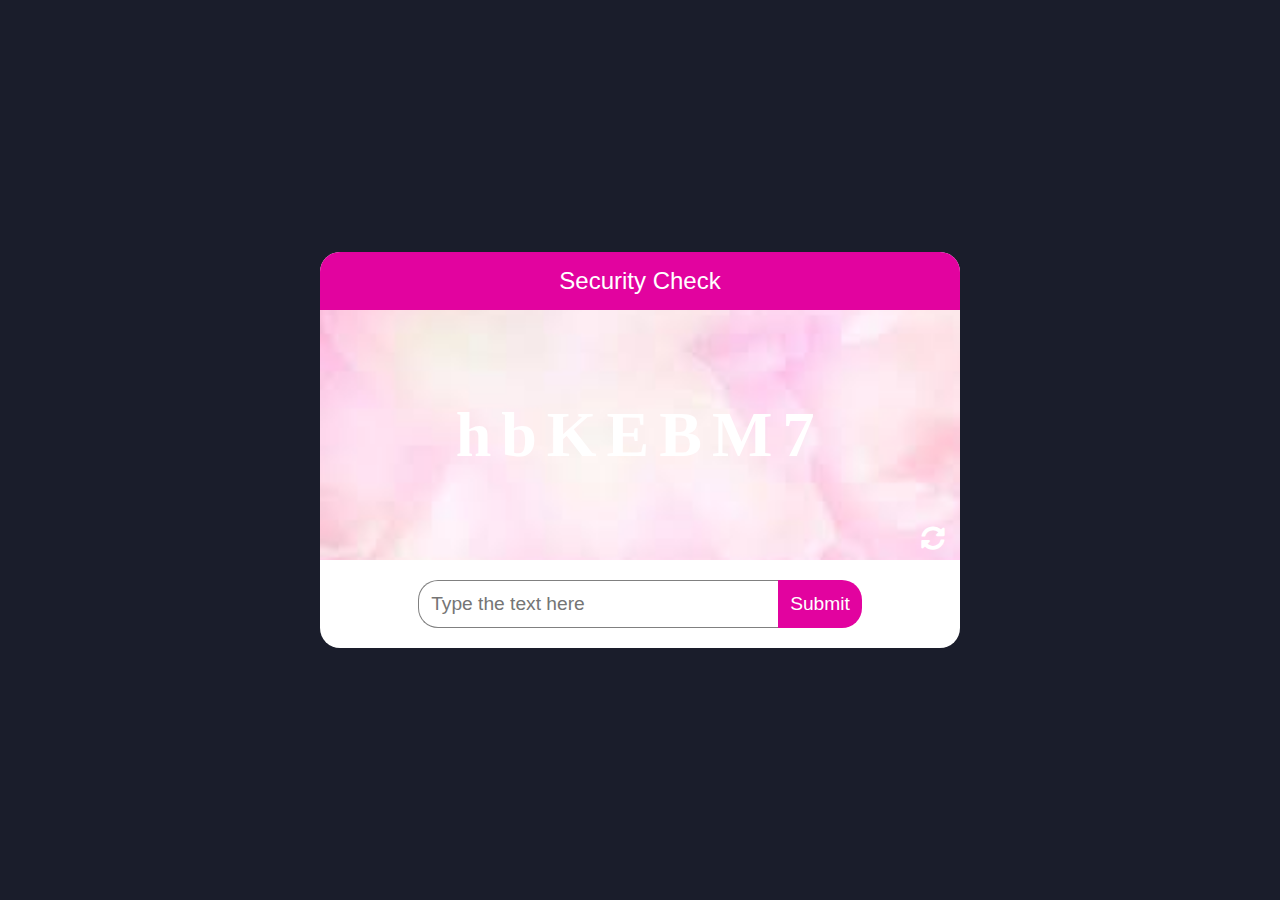
<file: capth.html>
<!DOCTYPE html>
<html lang="en">
<head>
    <meta charset="UTF-8">
    <meta name="viewport" content="width=device-width, initial-scale=1.0">
    <title>Captcha</title>
    <link rel="stylesheet" href="./styles/style.css">
    <link rel="stylesheet" href="https://cdnjs.cloudflare.com/ajax/libs/font-awesome/5.14.0/css/all.min.css">
</head>
<body>
    <div class="captcha-container">
        <div class="header">Security Check</div>
        <div class="securityCode">
            <p id="code"></p>
            <div class="icons">
                <span class="changeText">
                    <i class="fas fa-sync-alt"></i>
                </span>
             </div>
        </div>
        <div class="userInput">
            <input type="text" placeholder="Type the text here" >
            <button type="submit" class="btn">Submit</button>
        </div>
    </div>
    <script src="https://code.responsivevoice.org/responsivevoice.js"></script>
    <script src="./script.js"></script>
</body>
</html>
</file>
<file: styles/style.css>
* {
    margin: 0;
    padding: 0;
    box-sizing: border-box;
  }
  
  body {
    height: 100vh;
    display: flex;
    justify-content: center;
    align-items: center;
    background: #1A1D2B;
  }
  
  .captcha-container {
    min-width: 50%;
    max-width: 50%;
    display: flex;
    flex-direction: column;
    background: white;
    border-radius: 20px;
    font-family: 'poppins' , sans-serif;
  }
  
  .header {
    background: #e2039f;
    color: #FFF;
    font-size: 1.5rem;
    width: 100%;
    text-align: center;
    border-radius: 20px 20px 0 0;
    padding: 15px;
  }
  
  .securityCode {
    width: 100%;
    height: 250px;
    background: url("../imagess/indir.jpeg");
    background-position: center;
    background-size: cover;
    background-repeat: no-repeat;
    position: relative;
  }
  
   .securityCode p {
    text-align: center;
    line-height: 250px;
    color: #FFF;
    font-family: "Montserrat";
    font-size: 5vw;
    font-weight: bold;
    letter-spacing: 10px;
    user-select: none;
  }
  
  .securityCode .icons {
    position: absolute;
    bottom: 0;
    right: 10px;
  }
  
  .securityCode .icons .fas {
    font-size: 1.5rem;
    color: #fff;
    padding: 10px 5px;
    cursor: pointer;
    transition: 0.2s ease;
  }
  
   .securityCode .icons .fas:hover {
    color: #037AE2;
  }
  
   .userInput {
    width: 100%;
    padding: 20px;
    display: flex;
    justify-content:center;
  }
  
   .userInput input {
    border-radius: 20px 0 0 20px;
    outline: none;
    border: 1px solid gray;
    border-right: none;
    padding: 12px;
    width: 60%;
    font-size: 1.2rem;
  }
  
   .btn {
    border: none;
    outline: none;
    background: #e2039f;
    padding: 12px;
    font-size: 1.2rem;
    color: #fff;
    border-radius: 0 20px 20px 0;
    cursor: pointer;
    transition: 0.15s ease;
  }
  
   .btn:hover {
    background: #c9039e;
  }
</file>
